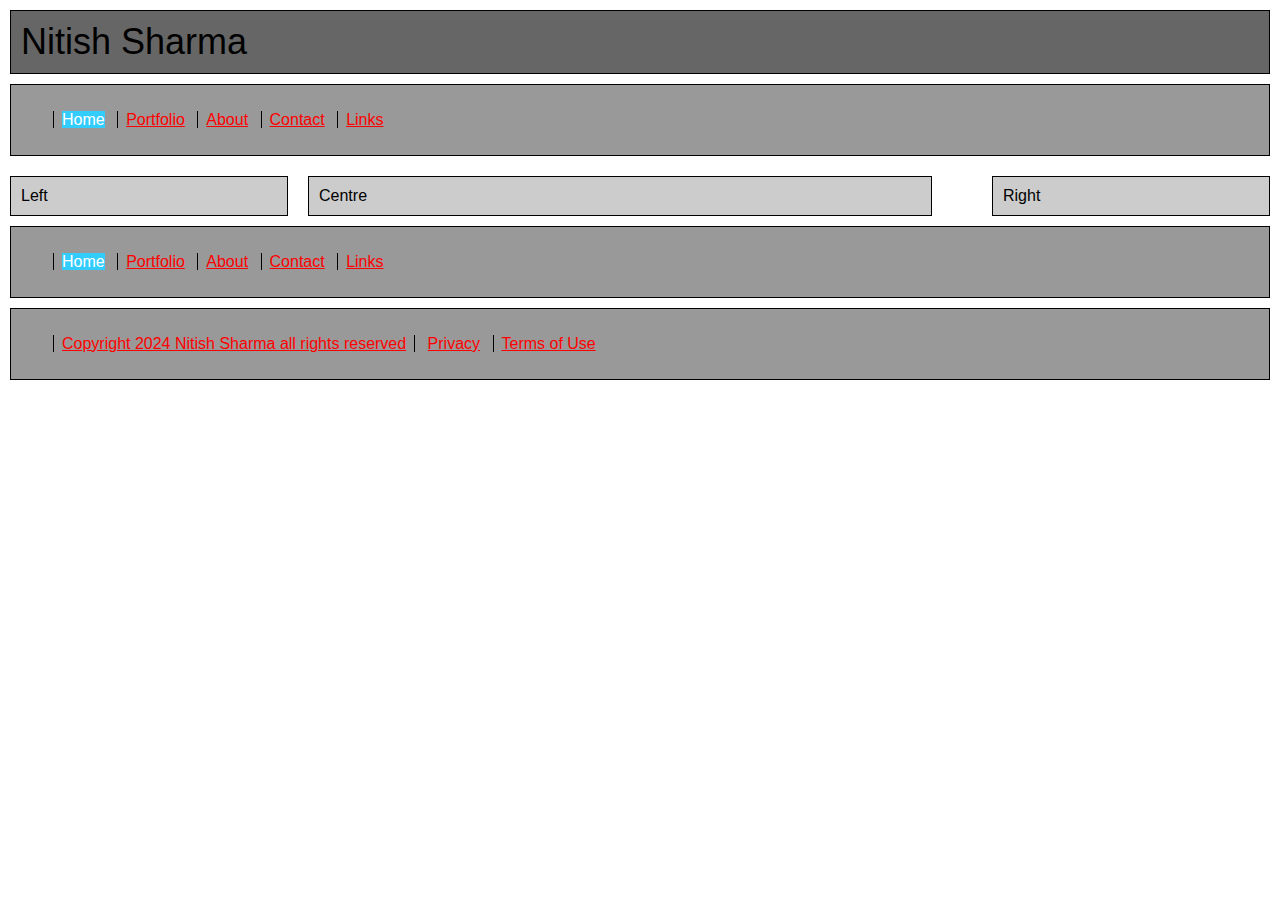
<file: website/index.html>
<!DOCTYPE HTML>
<html lang=”en”>
<head>
	<title>Nitish Sharma Web site</title>
	<link href="styles/styles.css" rel="stylesheet" type="text/css" />

</head>
<body>

	<div class="box"><span class="logo">Nitish Sharma</span></div>
    
	<div class="nav">
    	<ul id="navlist"> 
<li><span class="deadnav">Home</span></li> 
			<li><a href="portfolio.html">Portfolio</a></li> 
			<li><a href="about.html">About</a></li> 
            <li><a href="contact.html">Contact</a></li> 
			<li><a href="links.html">Links</a></li> 
		</ul>
	</div>

	<div class="left">Left</div>
	<div class="centre">Centre</div>
	<div class="right">Right</div>

	<div class="lower_nav">
    	<ul id="navlist"> 
        		<li><span class="deadnav">Home</span></li> 
			<li><a href="portfolio.html">Portfolio</a></li> 
			<li><a href="about.html">About</a></li> 
			<li><a href="contact.html">Contact</a></li> 
			<li><a href="links.html">Links</a></li>
		</ul> 
	</div>

<div class="legal"> <ul id="navlist"> <li><a href="copyright.html">Copyright 2024 Nitish Sharma all rights reserved</a></li><li> <a href="privacy.html">Privacy</a></li> <li><a href="terms.html">Terms of Use</a></li></ul></div>


</body>
</html>
</file>
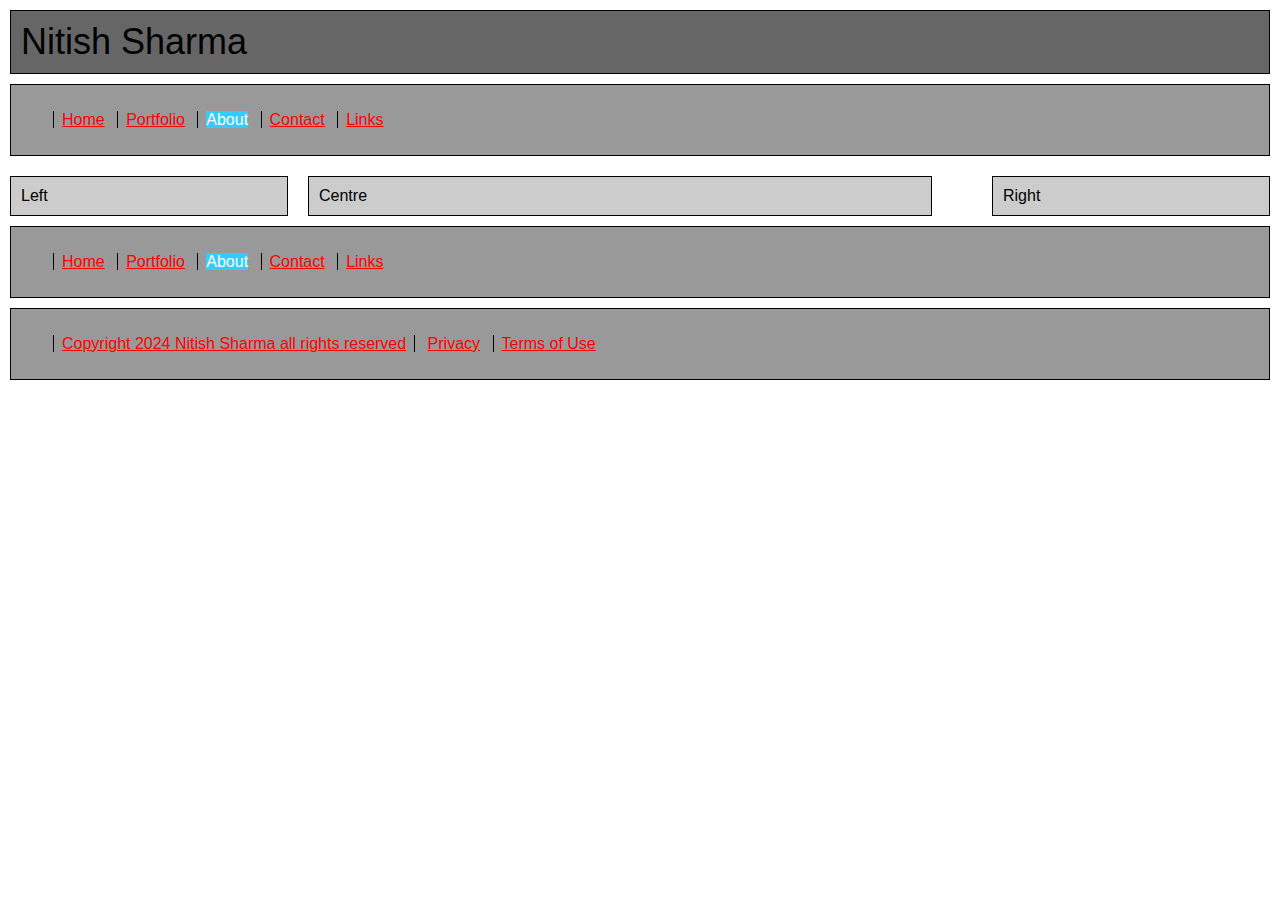
<file: website/about.html>
<!DOCTYPE HTML>
<html lang=”en”>
<head>
	<title>Nitish Sharma Web site</title>
	<link href="styles/styles.css" rel="stylesheet" type="text/css" />

</head>
<body>

	<div class="box"><span class="logo">Nitish Sharma</span></div>
    
	<div class="nav">
    	<ul id="navlist"> 
<li><a href="index.html">Home</a></li> 
			<li><a href="portfolio.html">Portfolio</a></li> 
			<li><span class="deadnav">About</span></li> 
            <li><a href="contact.html">Contact</a></li> 
			<li><a href="links.html">Links</a></li> 
		</ul>
	</div>

	<div class="left">Left</div>
	<div class="centre">Centre</div>
	<div class="right">Right</div>

	<div class="lower_nav">
    	<ul id="navlist"> 
        		<li><a href="index.html">Home</a></li> 
			<li><a href="portfolio.html">Portfolio</a></li> 
			<li><span class="deadnav">About</span></li> 
			<li><a href="contact.html">Contact</a></li> 
			<li><a href="links.html">Links</a></li>
		</ul> 
	</div>

<div class="legal"> <ul id="navlist"> <li><a href="copyright.html">Copyright 2024 Nitish Sharma all rights reserved</a></li><li> <a href="privacy.html">Privacy</a></li> <li><a href="terms.html">Terms of Use</a></li></ul></div>


</body>
</html>
</file>
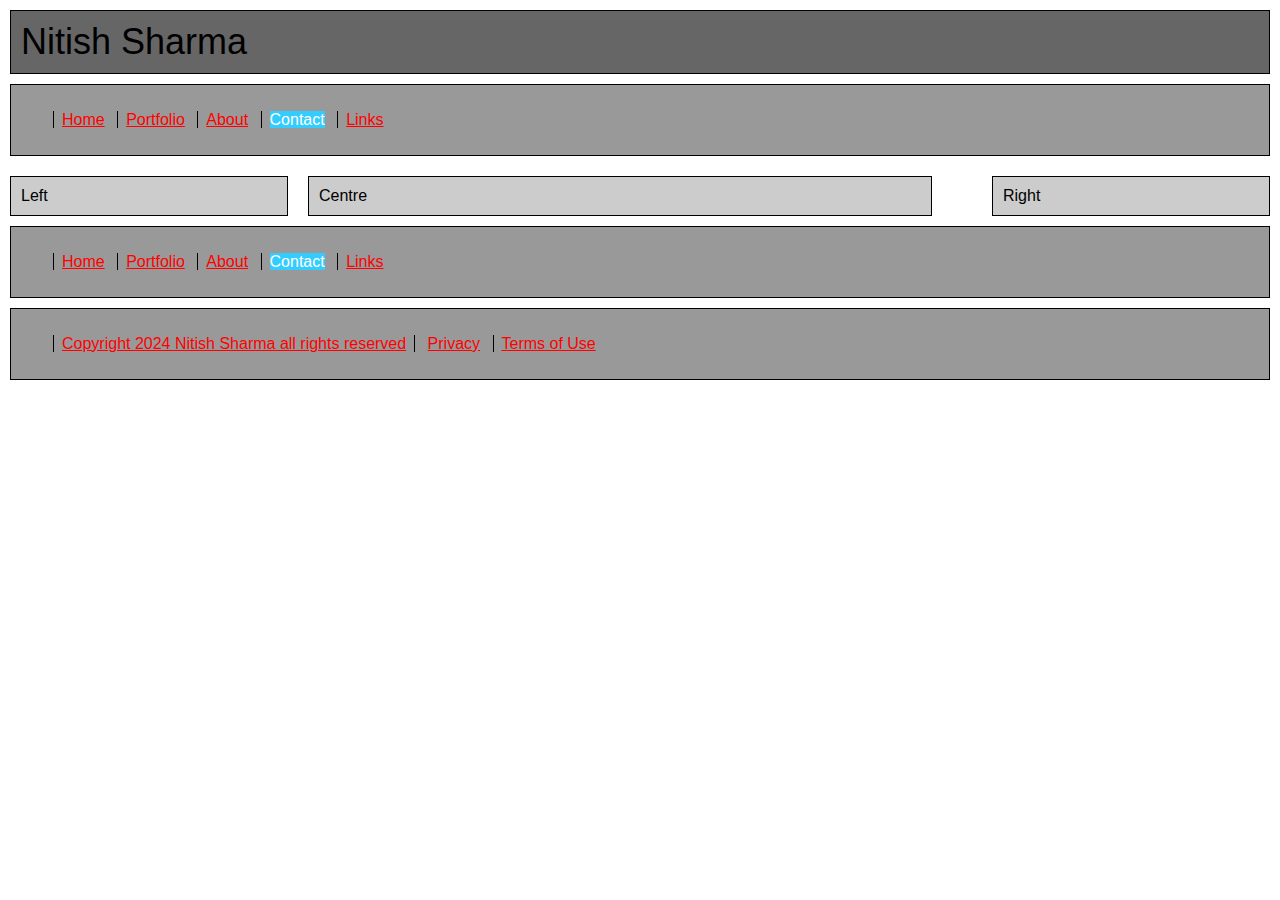
<file: website/contact.html>
<!DOCTYPE HTML>
<html lang=”en”>
<head>
	<title>Nitish Sharma Web site</title>
	<link href="styles/styles.css" rel="stylesheet" type="text/css" />

</head>
<body>

	<div class="box"><span class="logo">Nitish Sharma</span></div>
    
	<div class="nav">
    	<ul id="navlist"> 
<li><a href="index.html">Home</a></li> 
			<li><a href="portfolio.html">Portfolio</a></li> 
			<li><a href="about.html">About</a></li> 
            <li><span class="deadnav">Contact</span></li> 
			<li><a href="links.html">Links</a></li> 
		</ul>
	</div>

	<div class="left">Left</div>
	<div class="centre">Centre</div>
	<div class="right">Right</div>

	<div class="lower_nav">
    	<ul id="navlist"> 
        		<li><a href="index.html">Home</a></li> 
			<li><a href="portfolio.html">Portfolio</a></li> 
			<li><a href="about.html">About</a></li> 
			<li><span class="deadnav">Contact</span></li> 
			<li><a href="links.html">Links</a></li>
		</ul> 
	</div>

<div class="legal"> <ul id="navlist"> <li><a href="copyright.html">Copyright 2024 Nitish Sharma all rights reserved</a></li><li> <a href="privacy.html">Privacy</a></li> <li><a href="terms.html">Terms of Use</a></li></ul></div>


</body>
</html>
</file>
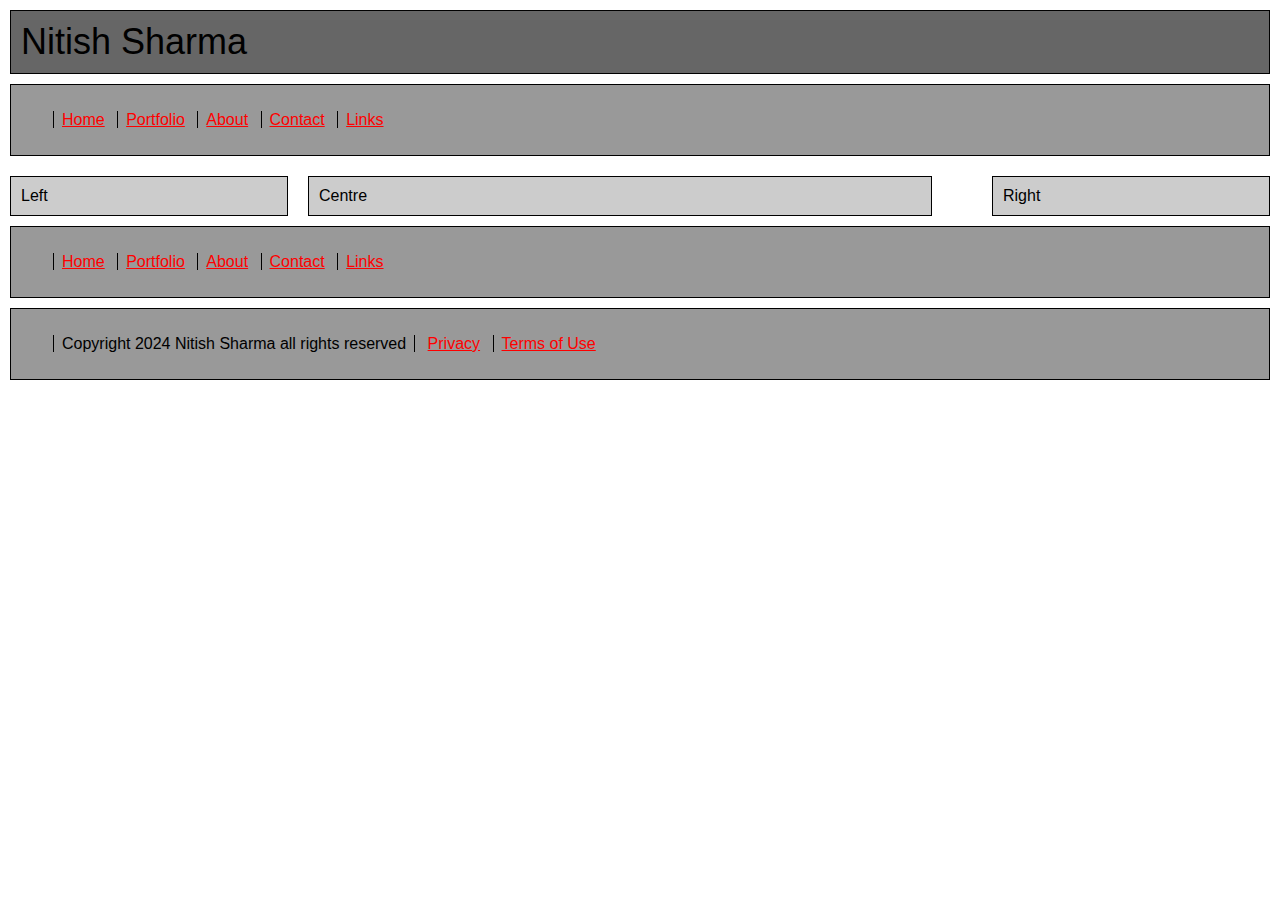
<file: website/copyright.html>
<!DOCTYPE HTML>
<html lang=”en”>
<head>
	<title>Nitish Sharma Web site</title>
	<link href="styles/styles.css" rel="stylesheet" type="text/css" />

</head>
<body>

	<div class="box"><span class="logo">Nitish Sharma</span></div>
    
	<div class="nav">
    	<ul id="navlist"> 
<li><a href="index.html">Home</a></li> 
			<li><a href="portfolio.html">Portfolio</a></li> 
			<li><a href="about.html">About</a></li> 
            <li><a href="contact.html">Contact</a></li> 
			<li><a href="links.html">Links</a></li> 
		</ul>
	</div>

	<div class="left">Left</div>
	<div class="centre">Centre</div>
	<div class="right">Right</div>

	<div class="lower_nav">
    	<ul id="navlist"> 
        		<li><a href="index.html">Home</a></li> 
			<li><a href="portfolio.html">Portfolio</a></li> 
			<li><a href="about.html">About</a></li> 
			<li><a href="contact.html">Contact</a></li> 
			<li><a href="links.html">Links</a></li>
		</ul> 
	</div>

<div class="legal"> <ul id="navlist"> <li>Copyright 2024 Nitish Sharma all rights reserved</li><li> <a href="privacy.html">Privacy</a></li> <li><a href="terms.html">Terms of Use</a></li></ul></div>


</body>
</html>
</file>
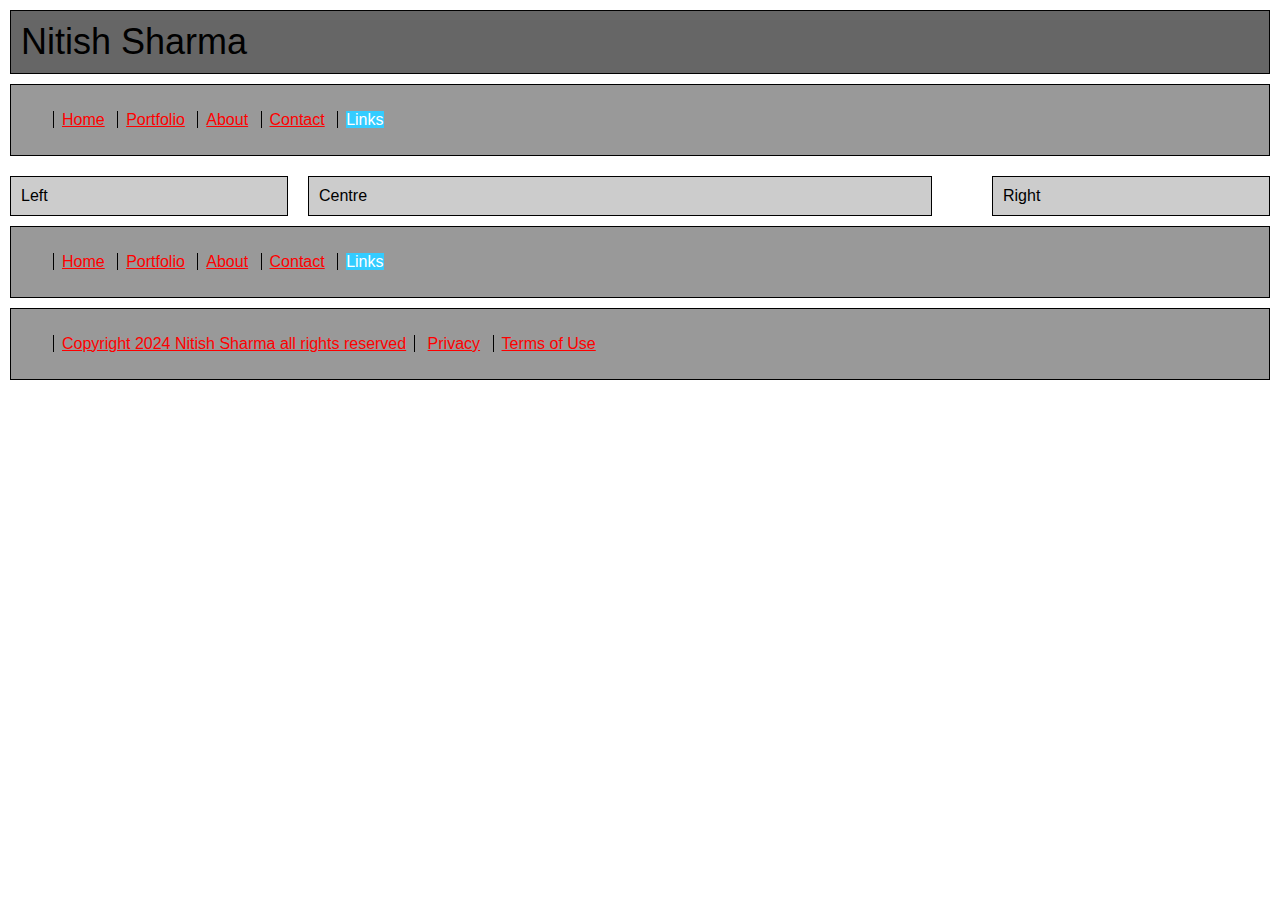
<file: website/links.html>
<!DOCTYPE HTML>
<html lang=”en”>
<head>
	<title>Nitish Sharma Web site</title>
	<link href="styles/styles.css" rel="stylesheet" type="text/css" />

</head>
<body>

	<div class="box"><span class="logo">Nitish Sharma</span></div>
    
	<div class="nav">
    	<ul id="navlist"> 
<li><a href="index.html">Home</a></li> 
			<li><a href="portfolio.html">Portfolio</a></li> 
			<li><a href="about.html">About</a></li> 
            <li><a href="contact.html">Contact</a></li> 
			<li><span class="deadnav">Links</span></li> 
		</ul>
	</div>

	<div class="left">Left</div>
	<div class="centre">Centre</div>
	<div class="right">Right</div>

	<div class="lower_nav">
    	<ul id="navlist"> 
        		<li><a href="index.html">Home</a></li> 
			<li><a href="portfolio.html">Portfolio</a></li> 
			<li><a href="about.html">About</a></li> 
			<li><a href="contact.html">Contact</a></li> 
			<li><span class="deadnav">Links</span></li>
		</ul> 
	</div>

<div class="legal"> <ul id="navlist"> <li><a href="copyright.html">Copyright 2024 Nitish Sharma all rights reserved</a></li><li> <a href="privacy.html">Privacy</a></li> <li><a href="terms.html">Terms of Use</a></li></ul></div>


</body>
</html>
</file>
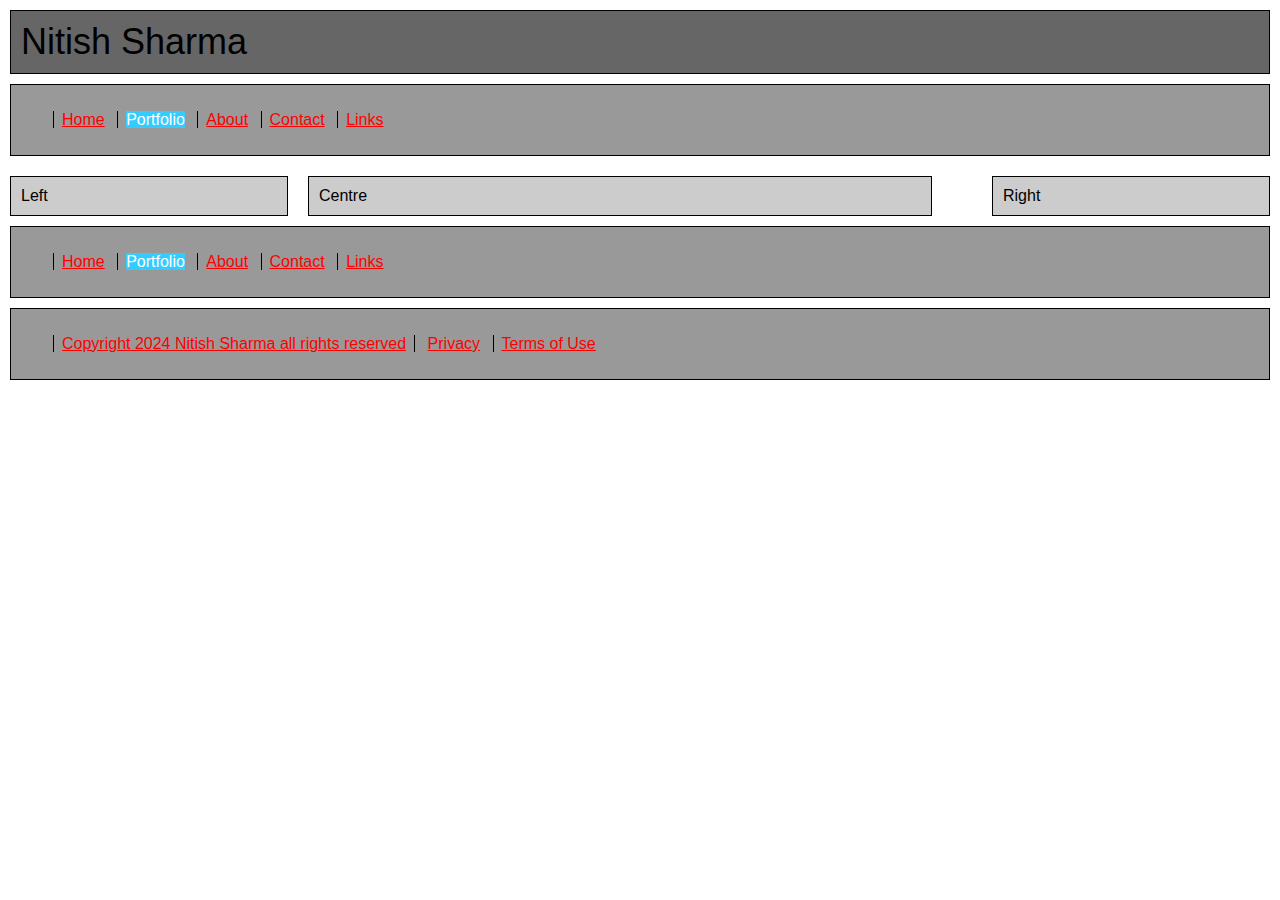
<file: website/portfolio.html>
<!DOCTYPE HTML>
<html lang=”en”>
<head>
	<title>Nitish Sharma Web site</title>
	<link href="styles/styles.css" rel="stylesheet" type="text/css" />

</head>
<body>

	<div class="box"><span class="logo">Nitish Sharma</span></div>
    
	<div class="nav">
    	<ul id="navlist"> 
<li><a href="index.html">Home</a></li> 
			<li><span class="deadnav">Portfolio</span></li> 
			<li><a href="about.html">About</a></li> 
            <li><a href="contact.html">Contact</a></li> 
			<li><a href="links.html">Links</a></li> 
		</ul>
	</div>

	<div class="left">Left</div>
	<div class="centre">Centre</div>
	<div class="right">Right</div>

	<div class="lower_nav">
    	<ul id="navlist"> 
        		<li><a href="index.html">Home</a></li> 
			<li><span class="deadnav">Portfolio</span></li> 
			<li><a href="about.html">About</a></li> 
			<li><a href="contact.html">Contact</a></li> 
			<li><a href="links.html">Links</a></li>
		</ul> 
	</div>

<div class="legal"> <ul id="navlist"> <li><a href="copyright.html">Copyright 2024 Nitish Sharma all rights reserved</a></li><li> <a href="privacy.html">Privacy</a></li> <li><a href="terms.html">Terms of Use</a></li></ul></div>


</body>
</html>
</file>
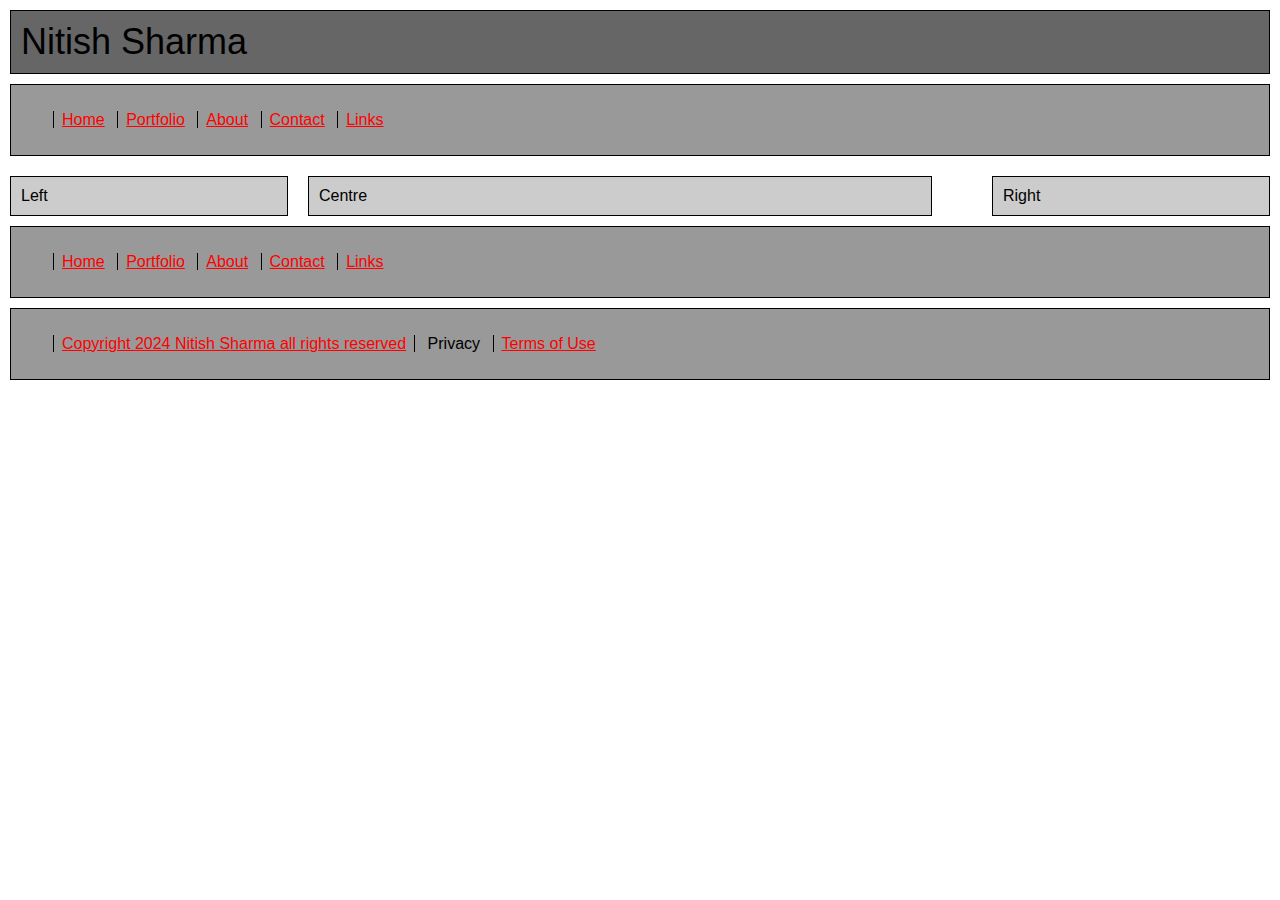
<file: website/privacy.html>
<!DOCTYPE HTML>
<html lang=”en”>
<head>
	<title>Nitish Sharma Web site</title>
	<link href="styles/styles.css" rel="stylesheet" type="text/css" />

</head>
<body>

	<div class="box"><span class="logo">Nitish Sharma</span></div>
    
	<div class="nav">
    	<ul id="navlist"> 
<li><a href="index.html">Home</a></li> 
			<li><a href="portfolio.html">Portfolio</a></li> 
			<li><a href="about.html">About</a></li> 
            <li><a href="contact.html">Contact</a></li> 
			<li><a href="links.html">Links</a></li> 
		</ul>
	</div>

	<div class="left">Left</div>
	<div class="centre">Centre</div>
	<div class="right">Right</div>

	<div class="lower_nav">
    	<ul id="navlist"> 
        		<li><a href="index.html">Home</a></li> 
			<li><a href="portfolio.html">Portfolio</a></li> 
			<li><a href="about.html">About</a></li> 
			<li><a href="contact.html">Contact</a></li> 
			<li><a href="links.html">Links</a></li>
		</ul> 
	</div>

<div class="legal"> <ul id="navlist"> <li><a href="copyright.html">Copyright 2024 Nitish Sharma all rights reserved</a></li><li> Privacy</li> <li><a href="terms.html">Terms of Use</a></li></ul></div>


</body>
</html>
</file>
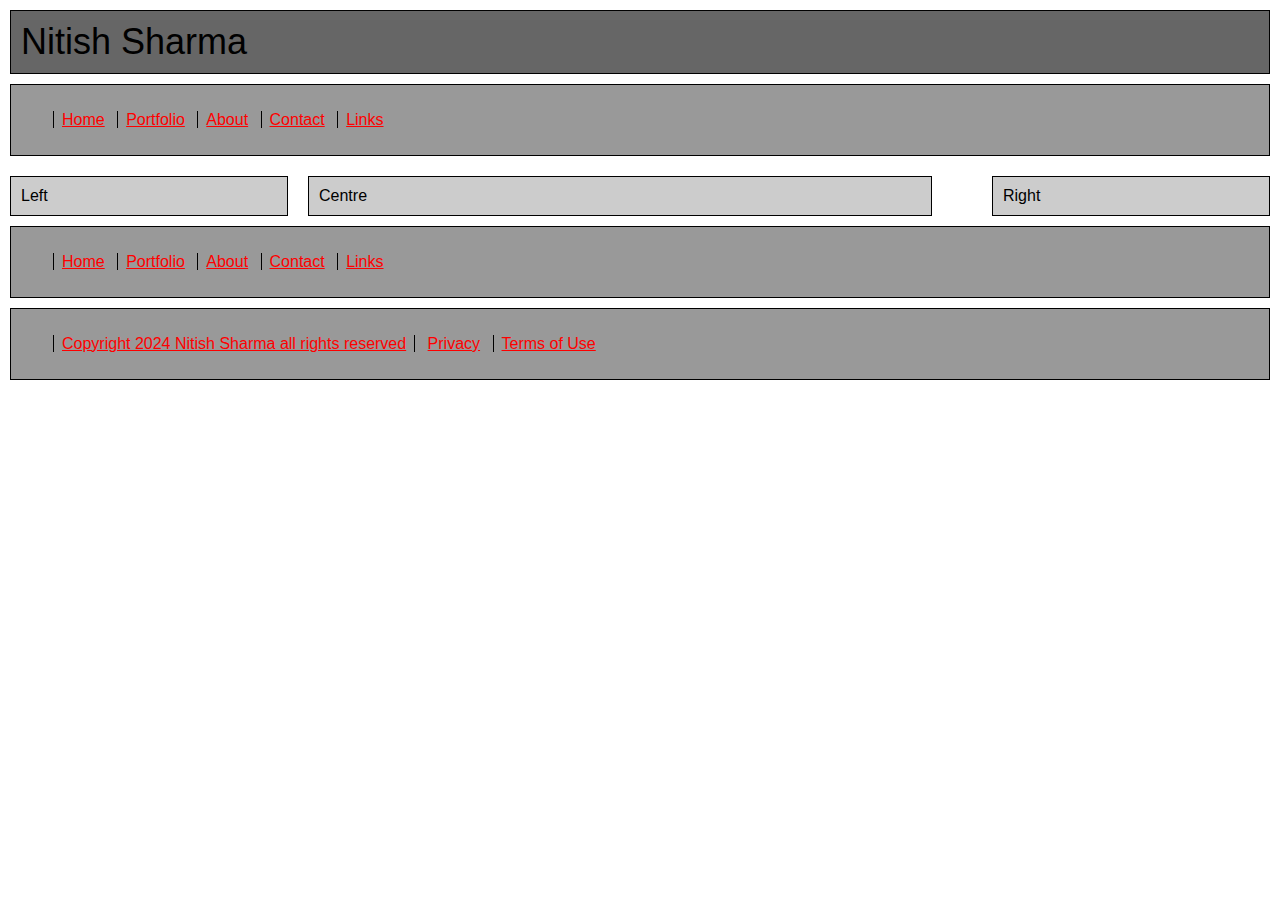
<file: website/template.html>
<!DOCTYPE HTML>
<html lang=”en”>
<head>
	<title>Nitish Sharma Web site</title>
	<link href="styles/styles.css" rel="stylesheet" type="text/css" />

</head>
<body>

	<div class="box"><span class="logo">Nitish Sharma</span></div>
    
	<div class="nav">
    	<ul id="navlist"> 
<li><a href="index.html">Home</a></li> 
			<li><a href="portfolio.html">Portfolio</a></li> 
			<li><a href="about.html">About</a></li> 
            <li><a href="contact.html">Contact</a></li> 
			<li><a href="links.html">Links</a></li> 
		</ul>
	</div>

	<div class="left">Left</div>
	<div class="centre">Centre</div>
	<div class="right">Right</div>

	<div class="lower_nav">
    	<ul id="navlist"> 
        		<li><a href="index.html">Home</a></li> 
			<li><a href="portfolio.html">Portfolio</a></li> 
			<li><a href="about.html">About</a></li> 
			<li><a href="contact.html">Contact</a></li> 
			<li><a href="links.html">Links</a></li>
		</ul> 
	</div>

<div class="legal"> <ul id="navlist"> <li><a href="copyright.html">Copyright 2024 Nitish Sharma all rights reserved</a></li><li> <a href="privacy.html">Privacy</a></li> <li><a href="terms.html">Terms of Use</a></li></ul></div>


</body>
</html>
</file>
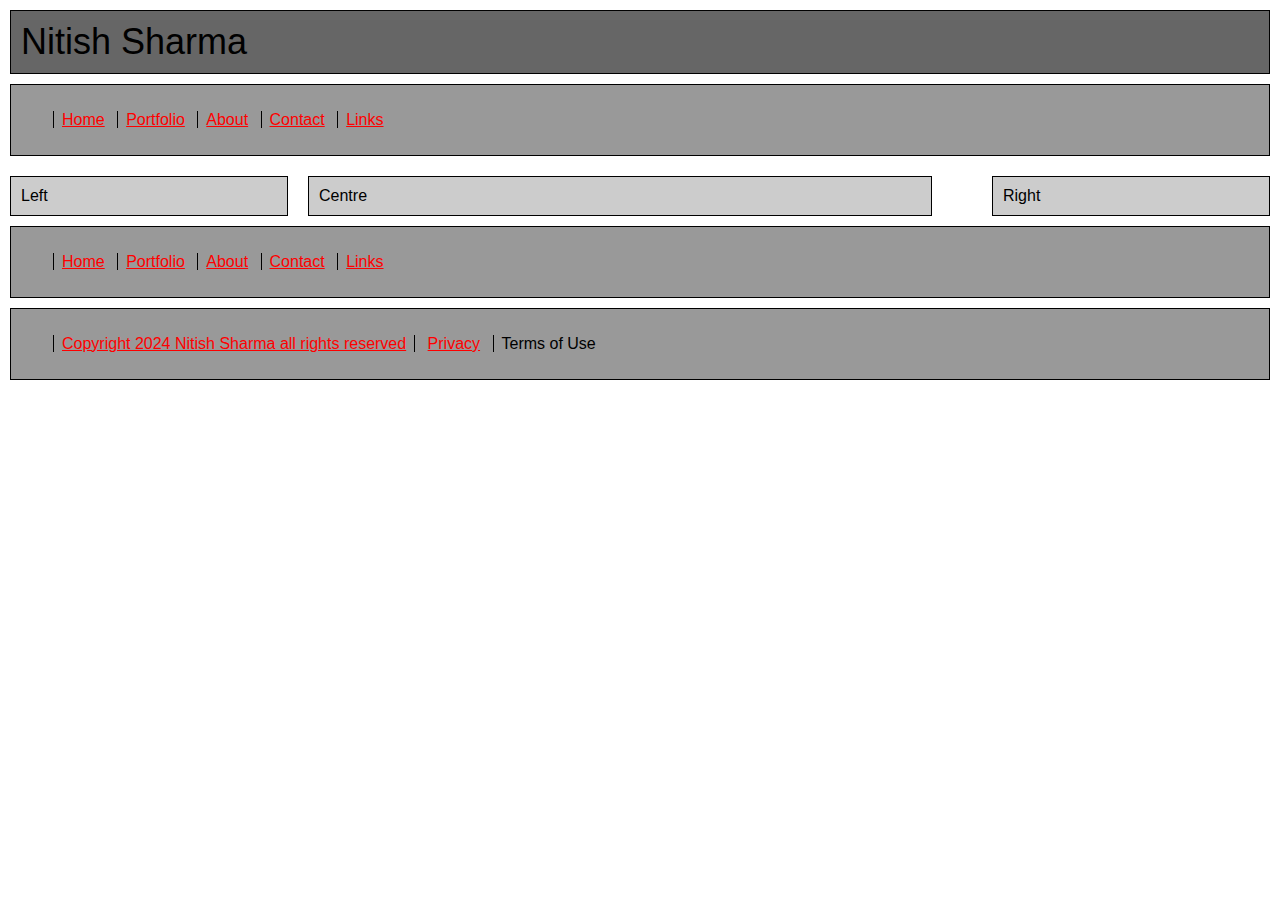
<file: website/terms.html>
<!DOCTYPE HTML>
<html lang=”en”>
<head>
	<title>Nitish Sharma Web site</title>
	<link href="styles/styles.css" rel="stylesheet" type="text/css" />

</head>
<body>

	<div class="box"><span class="logo">Nitish Sharma</span></div>
    
	<div class="nav">
    	<ul id="navlist"> 
<li><a href="index.html">Home</a></li> 
			<li><a href="portfolio.html">Portfolio</a></li> 
			<li><a href="about.html">About</a></li> 
            <li><a href="contact.html">Contact</a></li> 
			<li><a href="links.html">Links</a></li> 
		</ul>
	</div>

	<div class="left">Left</div>
	<div class="centre">Centre</div>
	<div class="right">Right</div>

	<div class="lower_nav">
    	<ul id="navlist"> 
        		<li><a href="index.html">Home</a></li> 
			<li><a href="portfolio.html">Portfolio</a></li> 
			<li><a href="about.html">About</a></li> 
			<li><a href="contact.html">Contact</a></li> 
			<li><a href="links.html">Links</a></li>
		</ul> 
	</div>

<div class="legal"> <ul id="navlist"> <li><a href="copyright.html">Copyright 2024 Nitish Sharma all rights reserved</a></li><li> <a href="privacy.html">Privacy</a></li> <li>Terms of Use</li></ul></div>


</body>
</html>
</file>
<file: website/styles/styles.css>
body { 
	padding: 0px; 
	margin:  0px; 
	font-family: Arial, Helvetica, sans-serif; 
	background: #fff; 
	color: #000; 
}

a:link{
	color:#F00
}

a:visited{
	color:#FC0
}

a:hover{
	background-color:#3CF;
	color:#03F
}

a:active{
	color:#F3F
}

.logo{
	font-size:36px
}

#navlist li
	{
	display: inline;
	list-style-type:circle;
	padding-right: 20px;
	border-left: 1px solid #000;
	line-height: 1.1em;
	margin: 0 .5em 0 -.5em;
	padding: 0 .5em 0 .5em;
	}


.box {
	margin:10px;
	padding:10px;
	background-color:#666;
	border-width:1px;
	border-color:black;
	border-style:solid;
	clear:both;
	
	}
.nav {
	margin:10px;
	padding:10px;
	background-color:#999;
	border-width:1px;
	border-color:black;
	border-style:solid;
	
	}
.left {
	width:20%;
	margin:10px;
	padding:10px;
	background-color:#CCC;
	border-width:1px;
	border-color:black;
	border-style:solid;
	float:left;

	
	}
.centre {
	width:47%;
	margin:10px;
	padding:10px;
	background-color:#CCC;
	border-width:1px;
	border-color:black;
	border-style:solid;
	float:left;

	
	}
.right {
	width:20%;
	margin:10px;
	padding:10px;
	background-color:#CCC;
	border-width:1px;
	border-color:black;
	border-style:solid;
	float:right;
	

	
	}
.lower_nav {
	margin:10px;
	padding:10px;
	background-color:#999;
	border-width:1px;
	border-color:black;
	border-style:solid;
	clear:both;
	
	}
.legal {
	margin:10px;
	padding:10px;
	background-color:#999;
	border-width:1px;
	border-color:black;
	border-style:solid;
	float:none;
	clear:both;
	
	}

    .deadnav{
		color:#FFF;
		background-color: #3CF
	}
</file>
